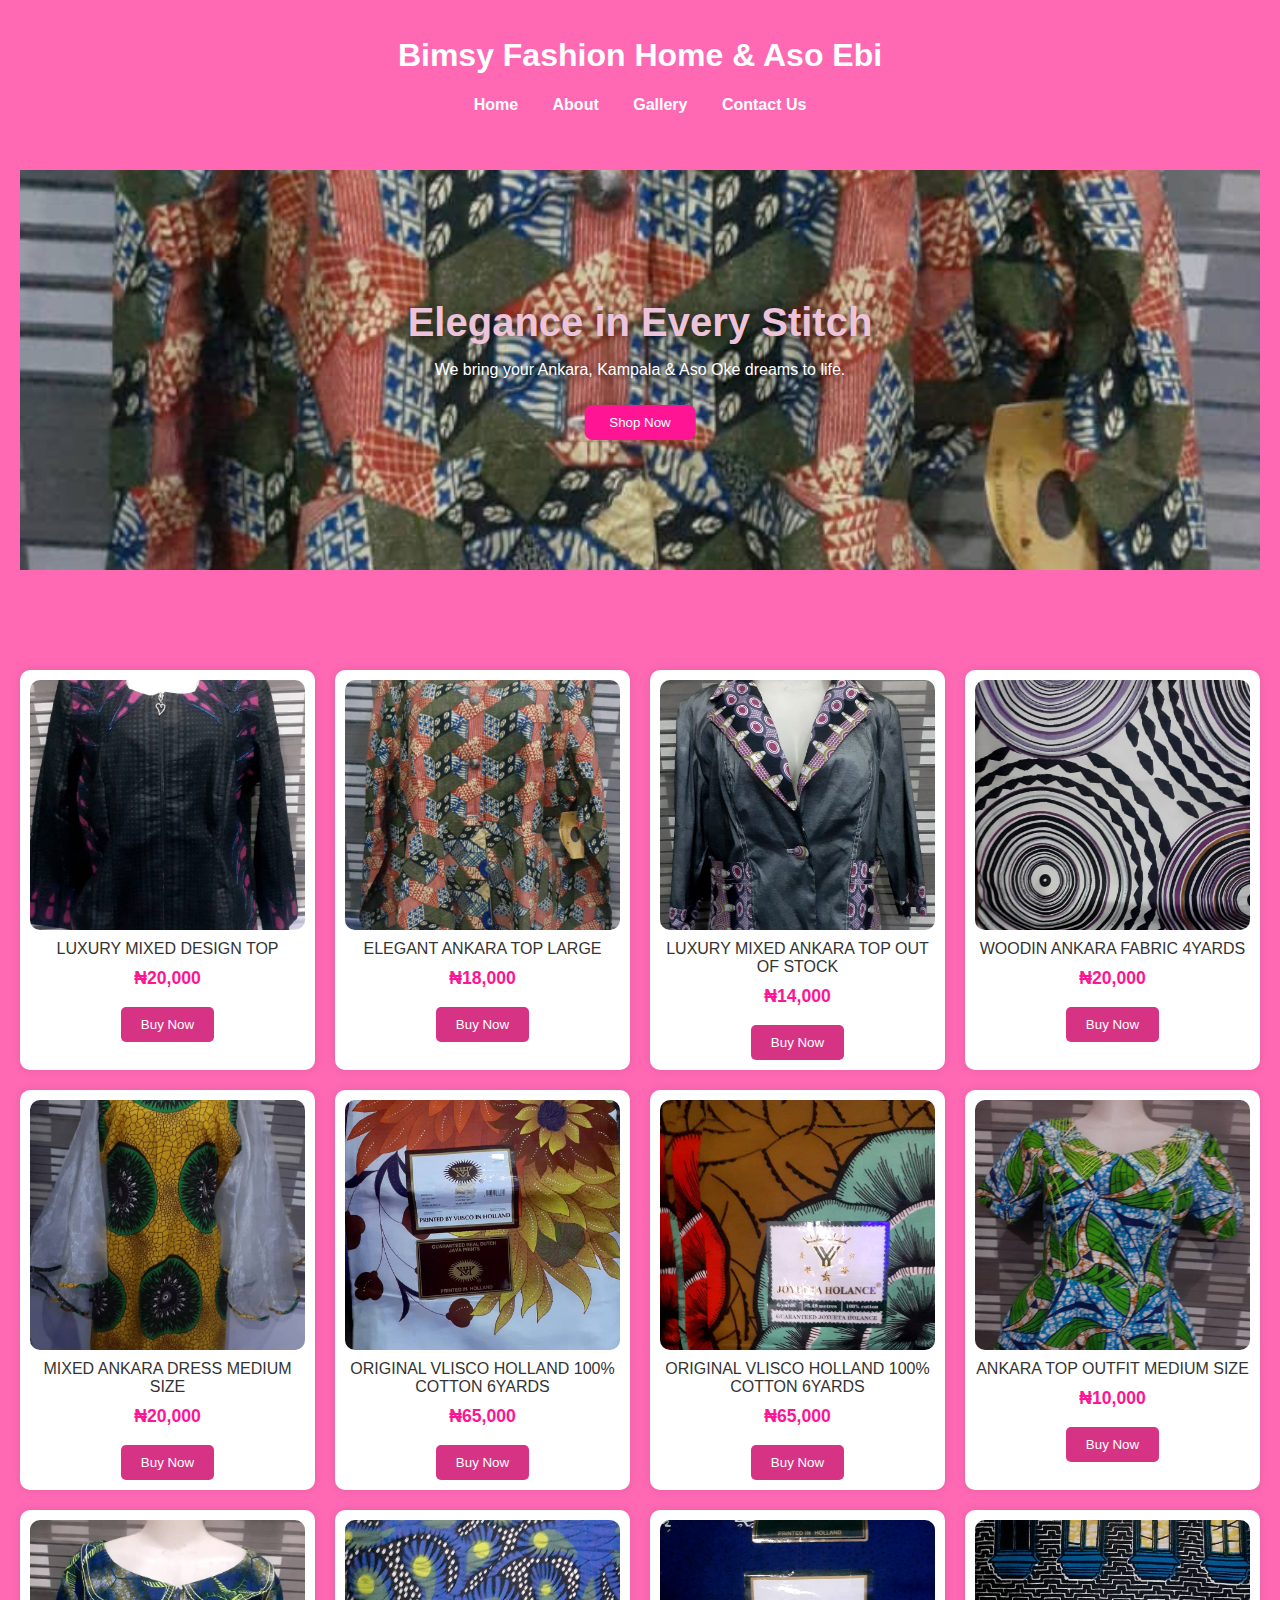
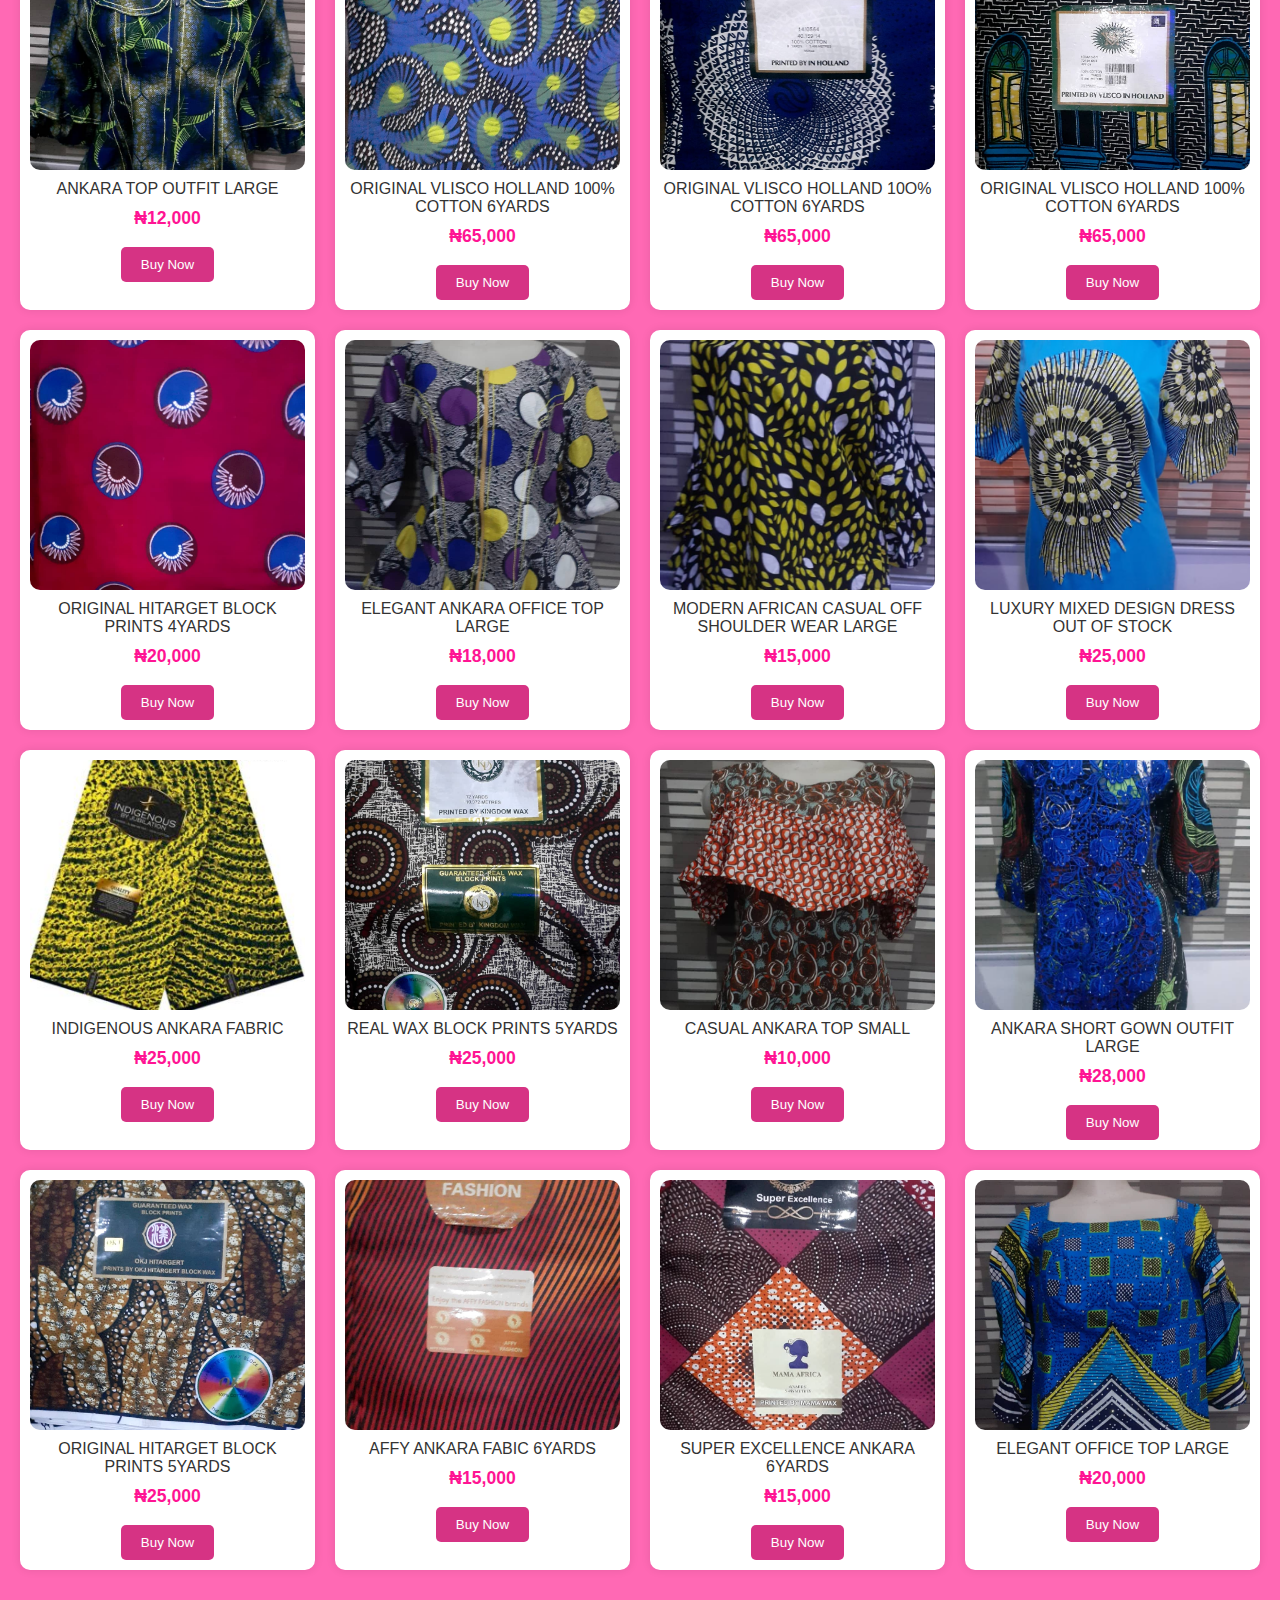
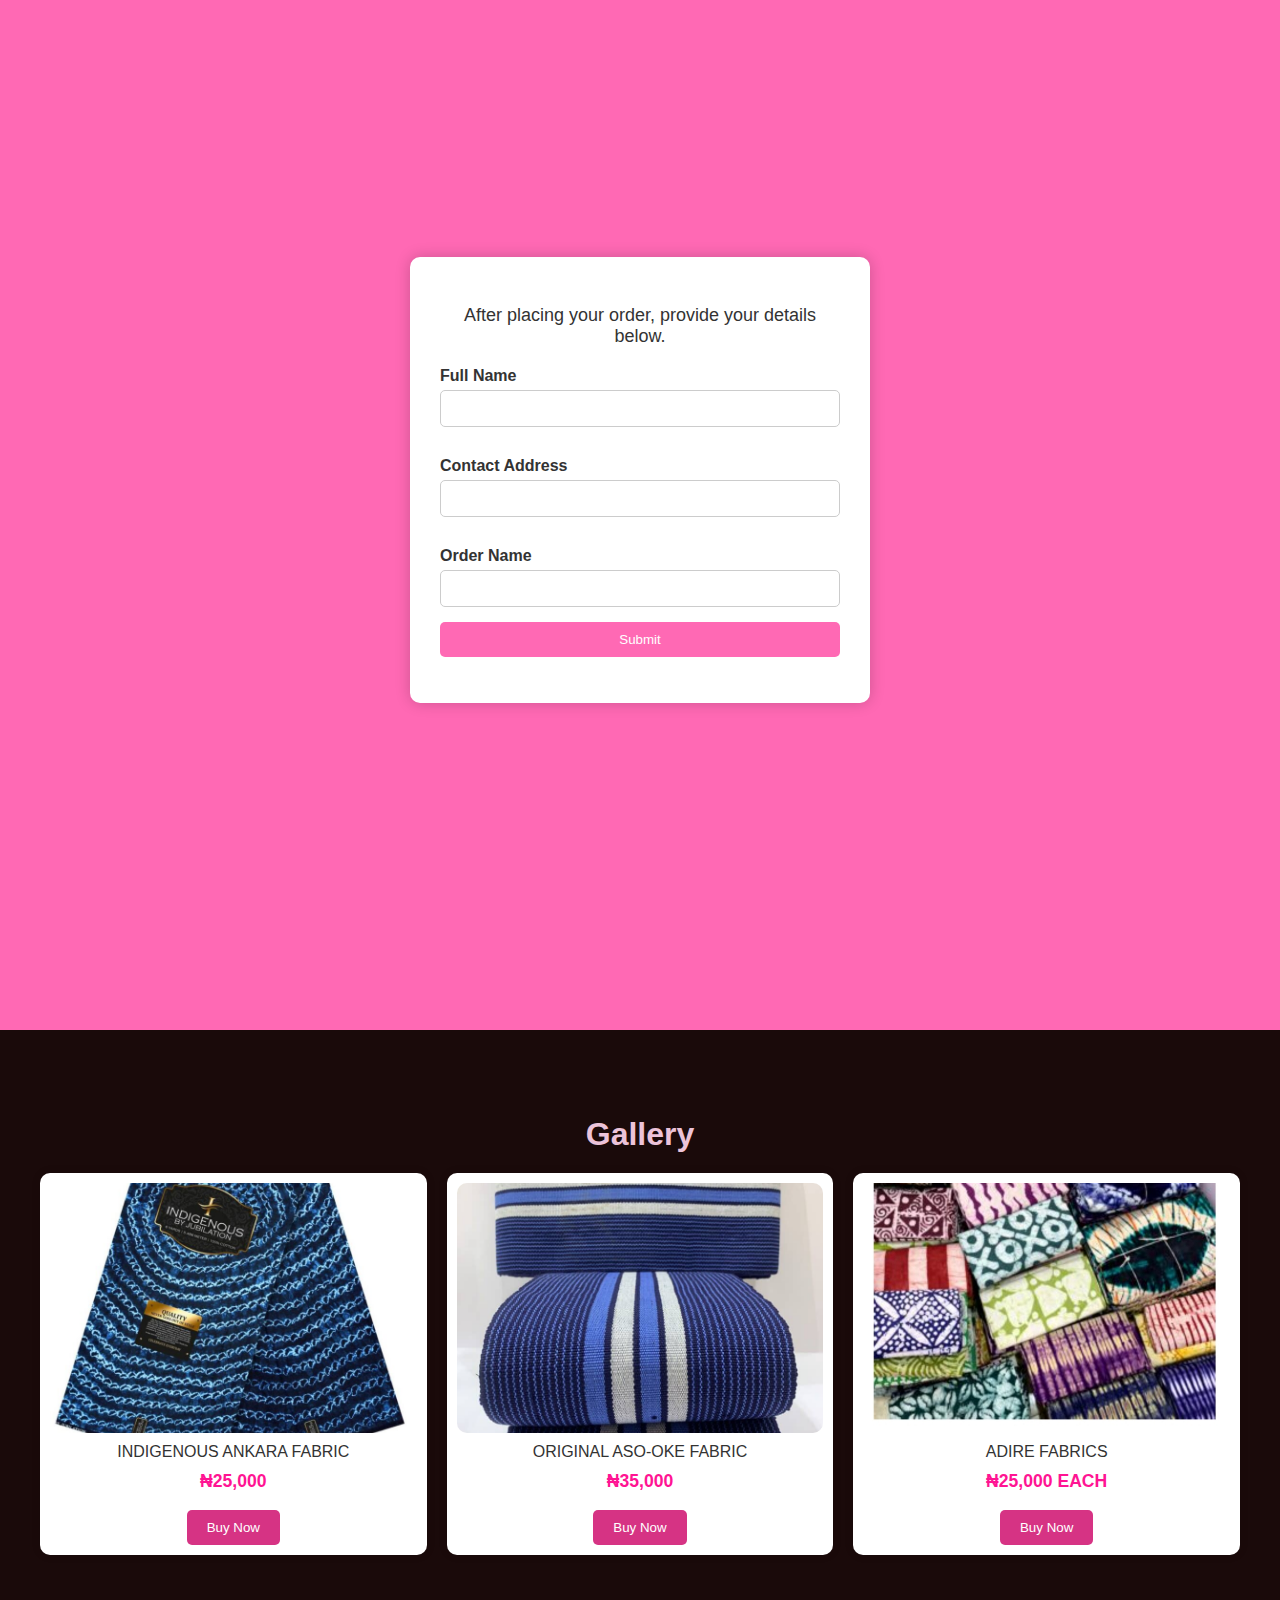
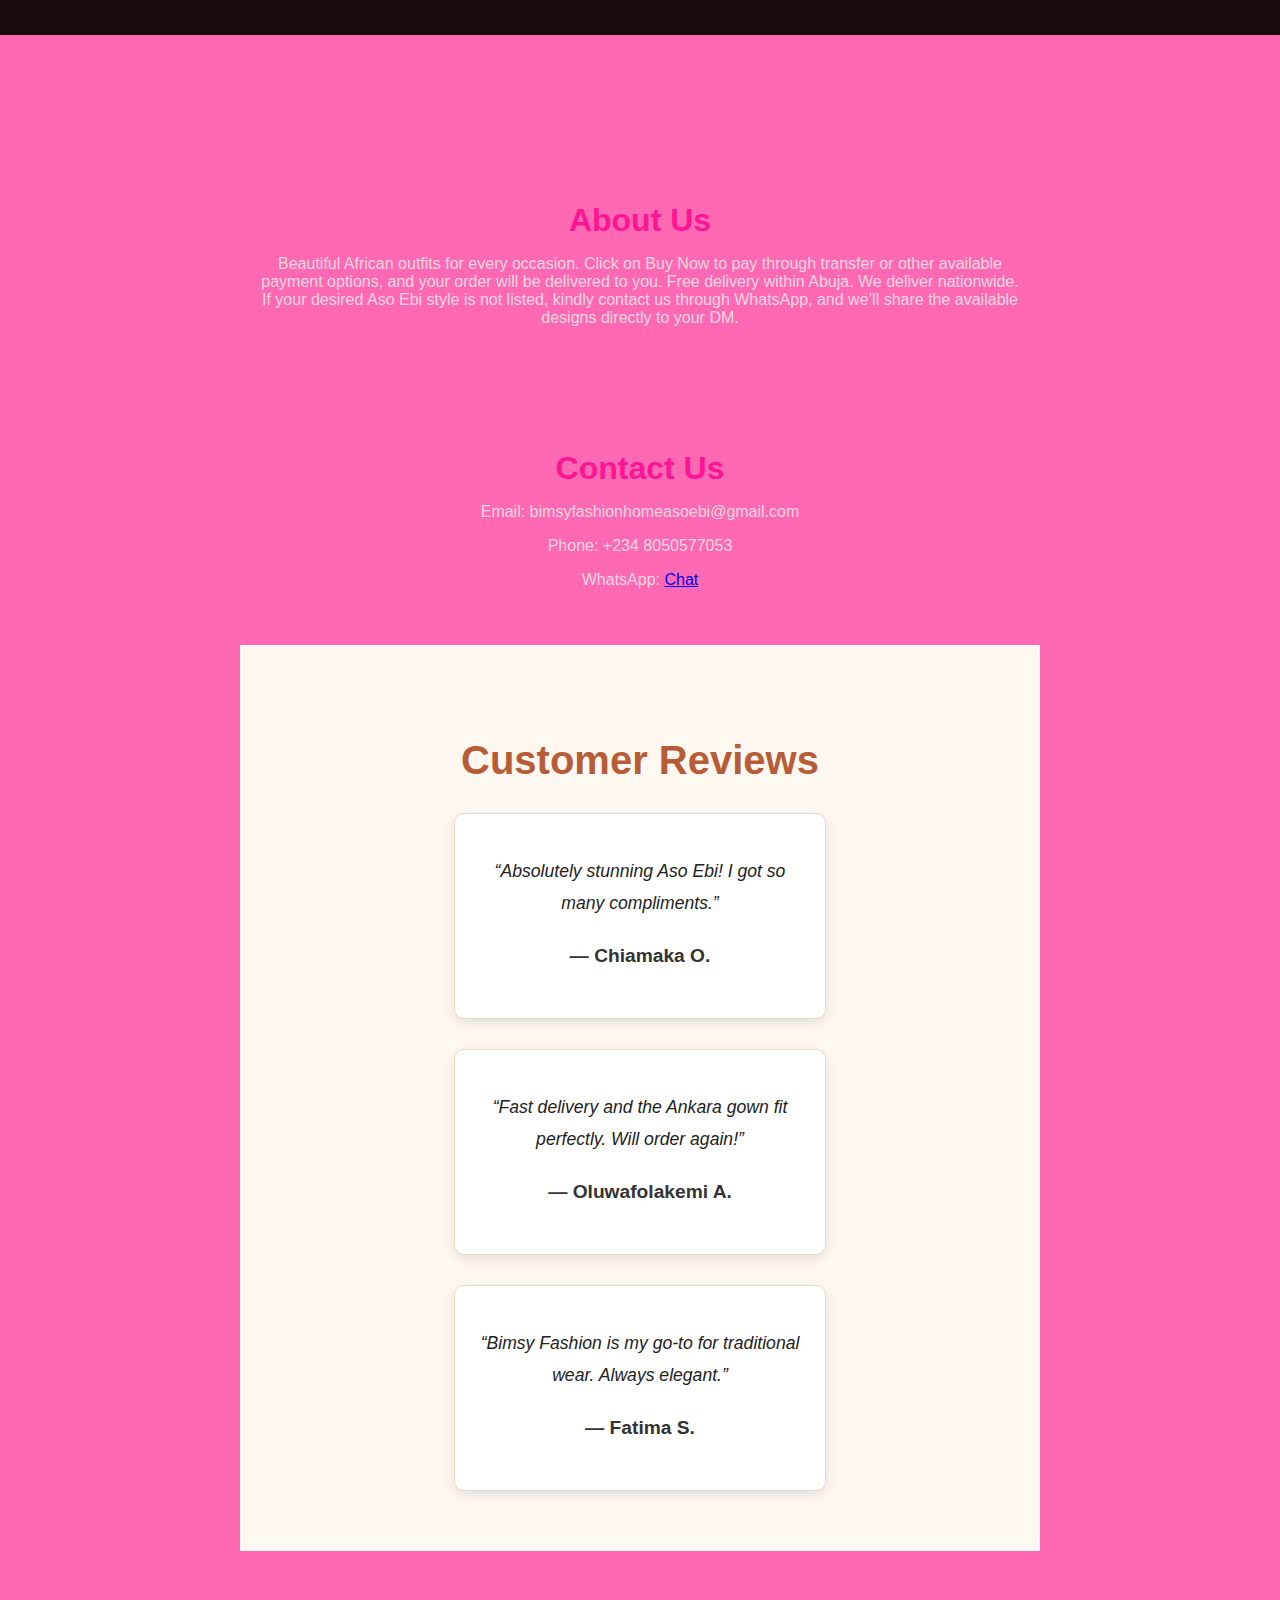
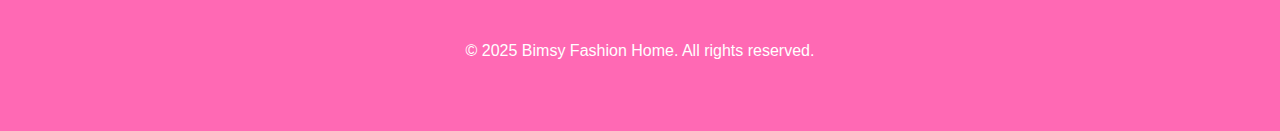
<file: index.html>
<html lang="en">
<head>
  <meta charset="UTF-8" />
  <meta name="viewport" content="width=device-width, initial-scale=1.0" />
  <title>Bimsy Fashion Home & Aso Ebi</title>
  <link rel="stylesheet" href="style.css" />
  <script src="https://js.paystack.co/v1/inline.js"></script>
  
</head>
<body>
 
<header>
    <h1>Bimsy Fashion Home & Aso Ebi</h1>
    <nav>
      <a href="#home">Home</a>
      <a href="#about">About</a>
      <a href="#gallery">Gallery</a>
      <a href="#contact">Contact Us</a>
    </nav>
  </header>
  <section id="home" class="hero">
    <div class="slideshow-container">
      <div class="slide fade">
        <img src="images/ankara2.jpg" alt="ankara2" />
      </div>
      <div class="slide fade">
        <img src="images/asoebi2.jpg" alt="asoebi2" />
      </div>
      <div class="slide fade">
        <img src="images/ankara3.jpg" alt="ankara3.jpg" />
      </div>
    </div>

    <div class="hero-text">
      <h2>Elegance in Every Stitch</h2>
      <p>We bring your Ankara, Kampala & Aso Oke dreams to life.</p>
      <button onclick="payWithPaystack()">Shop Now</button>
    </div>
  </section>

 <div class="gallery-grid">
  <div class="item">
    <img src="images/ankara30.jpg" alt="ankara30" />
    <p>LUXURY MIXED DESIGN TOP </p>
    <h4>₦20,000</h4>
    <button onclick="payWithPaystack(15000)">Buy Now</button>
  </div>

  <div class="item">
    <img src="images/ankara2.jpg" alt="ankara2" />
    <p>ELEGANT ANKARA TOP LARGE</p>
    <h4>₦18,000</h4>
    <button onclick="payWithPaystack(18000)">Buy Now</button>
  </div>

  <div class="item">
    <img src="images/ankara1.jpg" alt="ankara1" />
    <p>LUXURY MIXED ANKARA TOP OUT OF STOCK </p>
    <h4>₦14,000</h4>
    <button onclick="payWithPaystack(14000)">Buy Now</button>
  </div>

  <div class="item">
    <img src="images/asoebi1.jpg" alt="asoebi1" />
    <p>WOODIN ANKARA FABRIC 4YARDS</p>
    <h4>₦20,000</h4>
    <button onclick="payWithPaystack(20000)">Buy Now</button>
  </div>

  <div class="item">
    <img src="images/asoebi2.jpg" alt="asoebi2" />
    <p>MIXED ANKARA DRESS MEDIUM SIZE</p>
    <h4>₦20,000</h4>
    <button onclick="payWithPaystack(25000)">Buy Now</button>
  </div>

  <div class="item">
    <img src="images/asoebi10.jpg" alt="asoebi" />
    <p>ORIGINAL VLISCO HOLLAND 100% COTTON 6YARDS</p>
    <h4>₦65,000</h4> 
    <button onclick="payWithPaystack(65000)">Buy Now</button>
  </div>

  <div class="item">
    <img src="images/kampala1.jpg" alt="kampala1" />
    <p>ORIGINAL VLISCO HOLLAND 100% COTTON  6YARDS</p>
    <h4>₦65,000</h4>
    <button onclick="payWithPaystack(65000)">Buy Now</button>
  </div>

  <div class="item">
    <img src="images/kampala20.jpg" alt="kampala20" />
    <p>ANKARA TOP OUTFIT MEDIUM SIZE</p>
    <h4>₦10,000</h4>
    <button onclick="payWithPaystack(10000)">Buy Now</button>
  </div>

  <div class="item">
    <img src="images/kampala3.jpg" alt="kampala3" />
    <p>ANKARA TOP OUTFIT LARGE</p>
    <h4>₦12,000</h4>
    <button onclick="payWithPaystack(12000)">Buy Now</button>
  </div>

  <div class="item">
    <img src="images/kampala8.jpg" alt="kampala8" />
    <p>ORIGINAL VLISCO HOLLAND 100% COTTON 6YARDS</p>
    <h4>₦65,000</h4>
    <button onclick="payWithPaystack(65000)">Buy Now</button>
  </div>

  <div class="item">
    <img src="images/ankara4.jpg" alt="ankara4" />
    <p>ORIGINAL VLISCO HOLLAND 10O% COTTON 6YARDS</p>
    <h4>₦65,000</h4>
    <button onclick="payWithPaystack(65000)">Buy Now</button>
  </div>

  <div class="item">
    <img src="images/asoebi4.jpg" alt="asoebi4" />
    <p>ORIGINAL VLISCO HOLLAND 100% COTTON 6YARDS</p>
    <h4>₦65,000</h4>
    <button onclick="payWithPaystack(65000)">Buy Now</button>
  </div>
</div>
<div class="gallery-grid">
  <div class="item">
    <img src="images/ankara11.jpg" alt="ankara11" />
    <p>ORIGINAL HITARGET BLOCK PRINTS 4YARDS</p>
    <h4>₦20,000</h4>
    <button onclick="payWithPaystack(20000)">Buy Now</button>
  </div>

  <div class="item">
    <img src="images/ankara26.jpg" alt="ankara26" />
    <p>ELEGANT ANKARA OFFICE TOP LARGE</p>
    <h4>₦18,000</h4>
    <button onclick="payWithPaystack(18000)">Buy Now</button>
  </div>

  <div class="item">
    <img src="images/ankara3.jpg" alt="ankara3" />
    <p>MODERN AFRICAN CASUAL OFF SHOULDER WEAR LARGE </p>
    <h4>₦15,000</h4>
    <button onclick="payWithPaystack(14000)">Buy Now</button>
  </div>

  <div class="item">
    <img src="images/asoebi9.jpg" alt="asoebi9" />
    <p>LUXURY MIXED DESIGN DRESS OUT OF STOCK</p>
    <h4>₦25,000</h4>
    <button onclick="payWithPaystack(25000)">Buy Now</button>
  </div>

  <div class="item">
    <img src="images/asoebi50.jpg" alt="asoebi50" />
    <p>INDIGENOUS ANKARA FABRIC 
    <h4>₦25,000</h4>
    <button onclick="payWithPaystack(25000)">Buy Now</button>
  </div>

  <div class="item">
    <img src="images/asoebi5.jpg" alt="asoebi5" />
    <p>REAL WAX BLOCK PRINTS 5YARDS</p>
    <h4>₦25,000</h4>
    <button onclick="payWithPaystack(22000)">Buy Now</button>
  </div>

  <div class="item">
    <img src="images/kampala4.jpg" alt="kampala4" />
    <p>CASUAL ANKARA TOP SMALL </p>
    <h4>₦10,000</h4>
    <button onclick="payWithPaystack(10000)">Buy Now</button>
  </div>

  <div class="item">
    <img src="images/kampala17.jpg" alt="kampala17" />
    <p>ANKARA SHORT GOWN OUTFIT LARGE</p>
    <h4>₦28,000</h4>
    <button onclick="payWithPaystack(28000)">Buy Now</button>
  </div>

  <div class="item">
    <img src="images/kampala6.jpg" alt="kampala6" />
    <p>ORIGINAL HITARGET BLOCK PRINTS 5YARDS</p>
    <h4>₦25,000</h4>
    <button onclick="payWithPaystack(25000)">Buy Now</button>
  </div>

  <div class="item">
    <img src="images/kampala14.jpg" alt="kampala14" />
    <p>AFFY ANKARA FABIC 6YARDS</p>
    <h4>₦15,000</h4>
    <button onclick="payWithPaystack(15000)">Buy Now</button>
  </div>

  <div class="item">
    <img src="images/ankara15.jpg" alt="ankara15" />
    <p>SUPER EXCELLENCE ANKARA 6YARDS </p>
    <h4>₦15,000</h4>
    <button onclick="payWithPaystack(15000)">Buy Now</button>
  </div>

  <div class="item">
    <img src="images/asoebi16.jpg" alt="asoebi16" />
    <p>ELEGANT OFFICE TOP LARGE</p>
    <h4>₦20,000</h4>
    <button onclick="payWithPaystack(20000)">Buy Now</button>
  </div>
</div>

 <section id="delivery-address">
  <div class="form-container">
    <p class="note">After placing your order, provide your details below.</p>

    <form name="order" id="order" method="POST" data-netlify="true" action="/thank-you.html" class="styled-form">
      <input type="hidden" name="form-name" value="order" />

      <label>Full Name</label>
      <input type="text" name="name" required />

      <label>Contact Address</label>
      <input type="text" name="address" required />

      <label>Order Name</label>
      <input type="text" name="order_name" required />

      <button type="submit">Submit</button>
    </form>
  </div>
</section>

  <section id="gallery">
  <div class="container">
    <h2>Gallery</h2>
    <div class="gallery-grid">
      <div class="item">
        <img src="images/asoebi51.jpg" alt="asoebi51" />
        <p>INDIGENOUS ANKARA FABRIC
        <h4>₦25,000</h4>
        <button onclick="payWithPaystack(20000)">Buy Now</button>
      </div>

      <!-- Add more items like this -->
      <div class="item">
        <img src="images/asoebi56.jpg" alt="asoebi56"/>
        <p>ORIGINAL ASO-OKE FABRIC
        <h4>₦35,000</h4>
        <button onclick="payWithPaystack(25000)">Buy Now</button>
      </div>

      <div class="item">
        <img src="images/asoebi53.jpg" alt="asoebi53" />
        <p>ADIRE FABRICS </p>
        <h4>₦25,000 EACH</h4>
        <button onclick="payWithPaystack(18000)">Buy Now</button>
      </div>
    </div>
  </div>
</section>
  <section id="about">
    <div class="container">

  <section id="about">
  <h2>About Us</h2>
  <p>Beautiful African outfits for every occasion. Click on Buy Now to pay through transfer or other available payment options, and your order will be delivered to you.
Free delivery within Abuja. We deliver nationwide.
If your desired Aso Ebi style is not listed, kindly contact us through WhatsApp, and we’ll share the available designs directly to your DM.</p>
</section>

<section id="contact">
  <h2>Contact Us</h2>
  <p>Email: bimsyfashionhomeasoebi@gmail.com</p>
  <p>Phone: +234 8050577053</p>
  <p>WhatsApp: <a href="https://wa.me/2348050577053" target="_blank">Chat</a></p>
</section>

<section id="reviews">
  <h2>Customer Reviews</h2>
  <div class="review-wrapper">
    <div class="review">
      <p>“Absolutely stunning Aso Ebi! I got so many compliments.”</p>
      <h4>— Chiamaka O.</h4>
    </div>
    <div class="review">
      <p>“Fast delivery and the Ankara gown fit perfectly. Will order again!”</p>
      <h4>— Oluwafolakemi A.</h4>
    </div>
    <div class="review">
      <p>“Bimsy Fashion is my go-to for traditional wear. Always elegant.”</p>
      <h4>— Fatima S.</h4>
    </div>
  </div>
</section>

  <footer>
    <p>© 2025 Bimsy Fashion Home. All rights reserved. </p>
  </footer>

  <script src="script.js"></script>

  
</body>

<script src="https://js.paystack.co/v1/inline.js"></script>
<script>
  function payWithPaystack(amount) {
    let handler = PaystackPop.setup({
      key: 'pk_live_65087d1537e195693fd1c163d0a0910a9f2a5f23', // Replace this with your Paystack public key
      email: 'customer@email.com',
      amount: amount * 100, // Convert Naira to Kobo
      currency: 'NGN',
      callback: function(response) {
        alert('Payment successful! Reference: ' + response.reference);
      },
      onClose: function() {
        alert('Payment window closed.');
      },
    });
    handler.openIframe();
  }
</script>


</html>
</file>
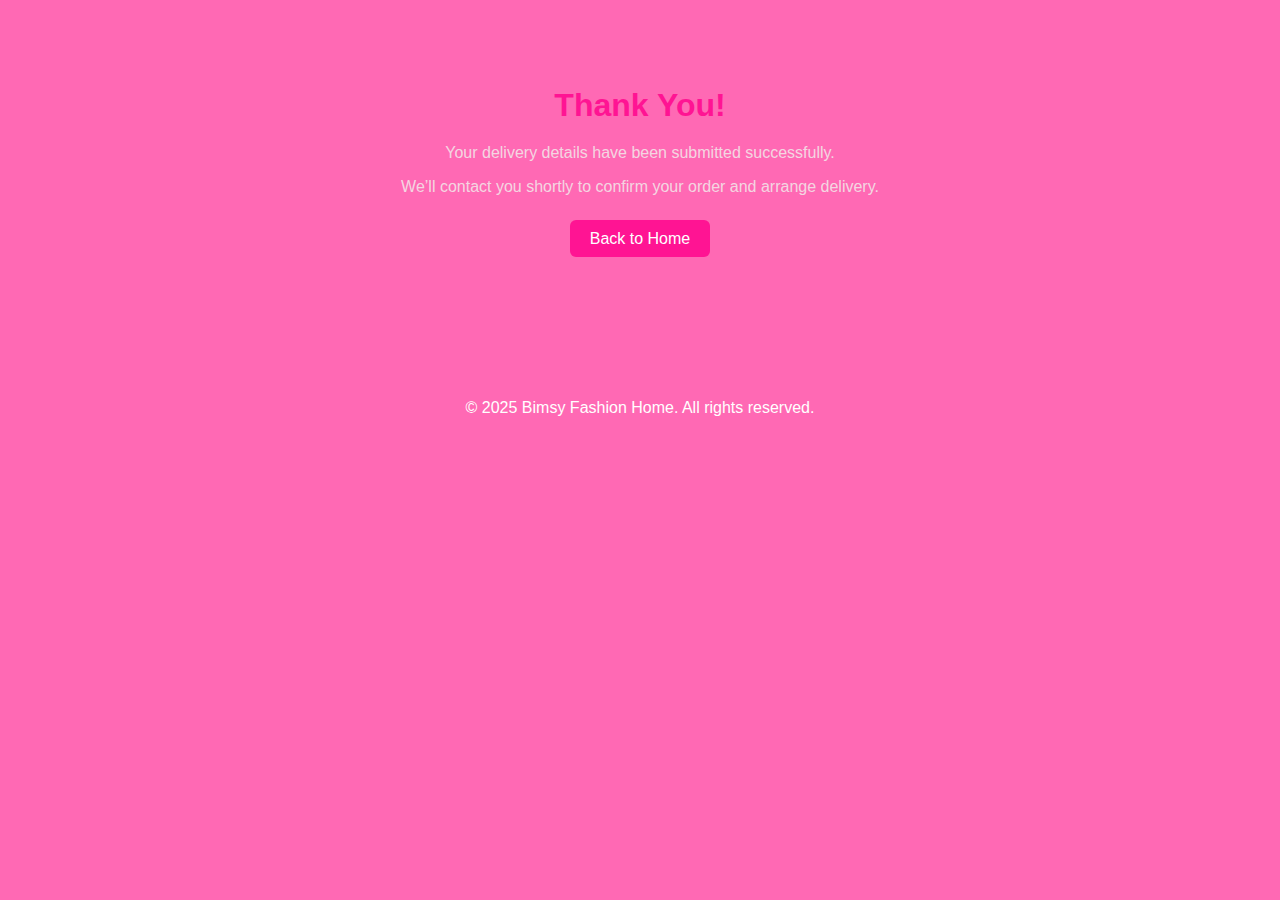
<file: success.html>
<!DOCTYPE html>
<html lang="en">
<head>
  <meta charset="UTF-8" />
  <meta name="viewport" content="width=device-width, initial-scale=1.0" />
  <title>Submission Successful</title>
  <link rel="stylesheet" href="style.css" />
</head>
<body>
  <section class="container" style="text-align: center; padding: 60px 20px;">
    <h2 style="color: #ff1493;">Thank You!</h2>
    <p>Your delivery details have been submitted successfully.</p>
    <p>We’ll contact you shortly to confirm your order and arrange delivery.</p>
    <br />
    <a href="index.html" style="background-color: #ff1493; color: white; padding: 10px 20px; border-radius: 6px; text-decoration: none;">Back to Home</a>
  </section>

  <footer>
    <p>© 2025 Bimsy Fashion Home. All rights reserved.</p>
  </footer>
</body>
</html>
</file>
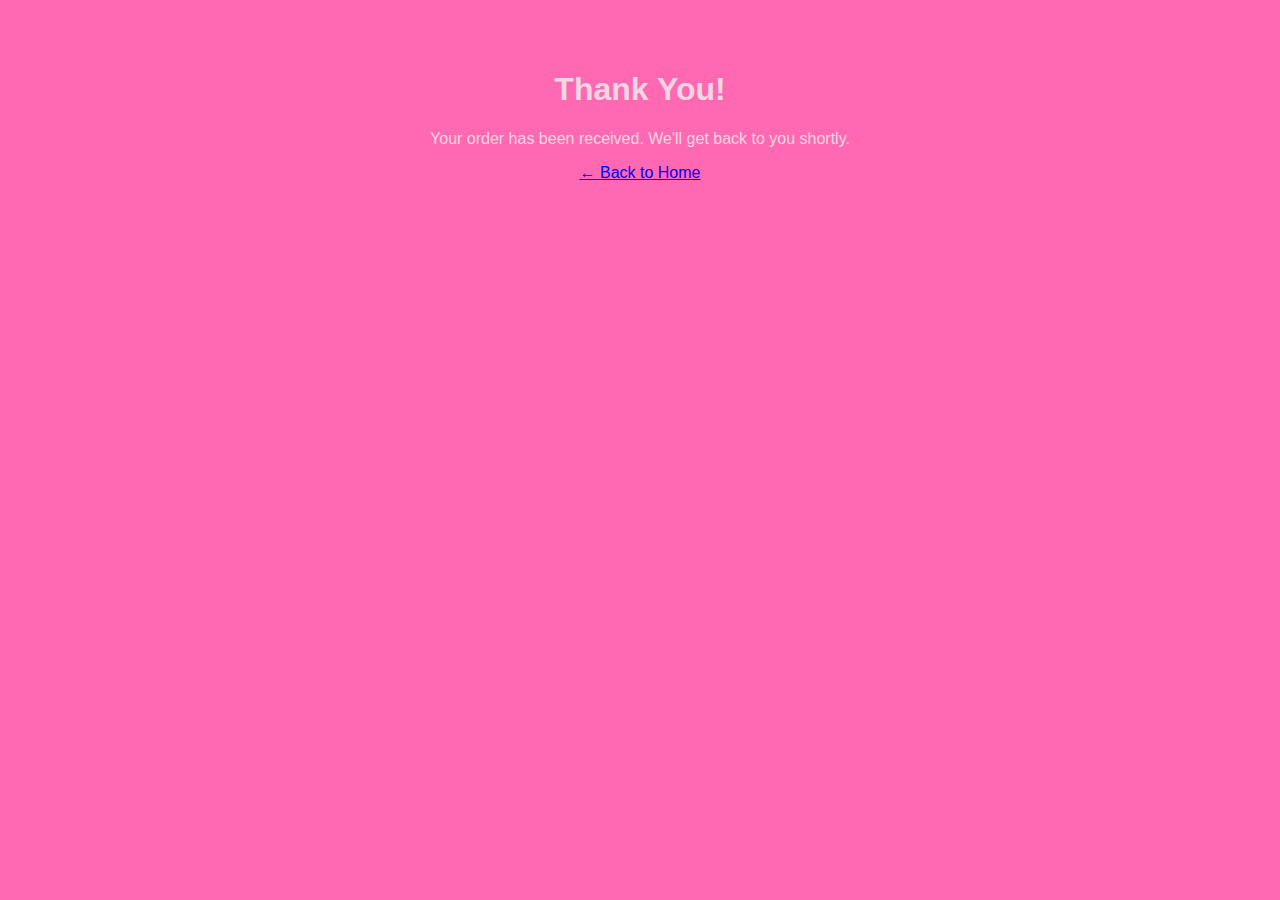
<file: thank-you.html>
<!DOCTYPE html>
<html lang="en">
<head>
  <meta charset="UTF-8">
  <meta name="viewport" content="width=device-width, initial-scale=1.0">
  <title>Thank You</title>
  <link rel="stylesheet" href="style.css">
</head>
<body>
  <section id="thank-you" style="text-align: center; padding: 50px;">
    <h1>Thank You!</h1>
    <p>Your order has been received. We'll get back to you shortly.</p>
    <a href="index.html">← Back to Home</a>
  </section>
</body>
</html>
</file>
<file: style.css>
body {
  font-family: "Poppins", sans-serif;
  margin: 0;
  background-color: #ff69b4;
  color: #f2eaeadc;
  scroll-behavior: smooth;
}

header {
  background-color: #ff69b4;
  color: white;
  text-align: center;
  padding: 1rem 0;
  position: sticky;
  top: 0;
  z-index: 10;
}

nav a {
  color: white;
  margin: 0 15px;
  text-decoration: none;
  font-weight: bold;
  transition: 0.3s;
}

nav a:hover {
  color: #ffe4e1;
}

.hero {
  position: relative;
  text-align: center;
}

.slideshow-container {
  position: relative;
  max-width: 100%;
  height: 400px;
  overflow: hidden;
}

.slide {
  display: none;
  height: 400px;
}

.slide img {
  width: 100%;
  height: 400px;
  object-fit: cover;
}

.hero-text {
  position: absolute;
  top: 50%;
  left: 50%;
  transform: translate(-50%, -50%);
  color: white;
  text-shadow: 2px 2px 8px rgba(0,0,0,0.5);
}

.hero-text h2 {
  font-size: 2.5rem;
  margin: 0;
}

.hero-text button {
  background-color: #ff1493;
  color: white;
  border: none;
  padding: 10px 25px;
  border-radius: 8px;
  cursor: pointer;
  margin-top: 10px;
}

.hero-text button:hover {
  background-color: #ff69b4;
}



.gallery-grid {
  display: grid;
  grid-template-columns: repeat(auto-fit, minmax(250px, 1fr));
  gap: 20px;
  margin: 20px;
}

.gallery-grid .item {
  text-align: center;
  background: #fff;
  border-radius: 10px;
  padding: 10px;
  box-shadow: 0 0 10px rgba(0,0,0,0.1);
}

.gallery-grid img {
  width: 100%;
  height: 250px;
  object-fit: cover;
  border-radius: 8px;
}

.gallery-grid p {
  font-size: 16px;
  margin: 10px 0;
  font-weight: 500;
  color: #333;
}


.gallery-grid button:hover {
  background-color: #078c33;
}

/* Make it responsive */
@media (max-width: 768px) {
  .gallery-grid img {
    height: 200px;
  }
}

@media (max-width: 480px) {
  .gallery-grid img {
    height: 180px;
  }
}
#gallery {
  padding: 60px 20px;
  background-color: #1a0a0a;
  
}


.item {
  text-align: center;
  background-color: #1a0a0a;
  border-radius: 10px;
  padding: 10px;
  transition: transform 0.3s ease, box-shadow 0.3s ease;
}

.item:hover {
  transform: scale(1.03);
  box-shadow: 0 8px 16px rgba(0, 0, 0, 0.3);
}

.item img {
  width: 100%;
  height: 250px;
  object-fit: cover;
  border-radius: 10px;
}

.item .info {
  margin-top: 10px;
}

.price {
  font-weight: bold;
  color: #ff69b4;
  margin: 5px 0;
}

.desc {
  font-size: 0.9rem;
  color: #f2eaeadc;
  margin-bottom: 10px;
}

.item button {
  background-color: #ff1493;
  border: none;
  padding: 8px 15px;
  border-radius: 8px;
  color: white;
  cursor: pointer;
}

.item button:hover {
  background-color: #ff69b4;
}

.item h4 {
  color: #ff1493;
  margin: 8px 0;
  font-size: 1.1rem;
}



section {
  padding: 40px 20px;
}

footer {
  background-color: #ff69b4;
  color: white;
  padding: 15px;
}

#about, #contact {
  text-align: center; /* centers text */
  max-width: 800px;   /* optional: keeps text from stretching too wide */
  margin: 0 auto;     /* centers the section horizontally */
  padding: 40px 20px;
}


#about h2, #contact h2 {
  font-size: 2rem;
  margin-bottom: 15px;
  color: #ff1493;
}

footer {
  background-color: #ff69b4;
  color: white;
  padding: 15px;
  text-align: center; /* centers footer text */
}

.products {
  display: flex;
  flex-wrap: wrap;
  justify-content: center;
  gap: 20px;
}

.item {
  text-align: center;
}

.item button {
  margin-top: 10px;
  padding: 10px 20px;
  background-color: #d63384;
  border: none;
  color: white;
  border-radius: 5px;
  cursor: pointer;
  transition: background 0.3s ease;
}

.item button:hover {
  background-color: #9c1f5a;
}

footer {
  background-color: #ff69b4;
  color: white;
  padding: 15px;
  text-align: center;
}

#reviews {
  padding: 60px 20px;
  background-color: #fff8f0;
  text-align: center;
}

#reviews h2 {
  font-size: 2.5rem;
  margin-bottom: 30px;
  color: #b85c38;
  font-family: 'Segoe UI', sans-serif;
}

.review-wrapper {
  display: flex;
  flex-wrap: wrap;
  justify-content: center;
  gap: 30px;
}

.review {
  background-color: #ffffff;
  border: 1px solid #f0d5c9;
  border-radius: 10px;
  padding: 25px;
  max-width: 320px;
  box-shadow: 0 4px 12px rgba(0,0,0,0.1);
  transition: transform 0.3s ease;
  color: #222222; /* Darker text for all content inside */
  font-family: 'Segoe UI', sans-serif;
}

.review p {
  font-style: italic;
  color: #222222;
  font-size: 1.1rem; /* Increased font size */
  line-height: 1.8;   /* Better spacing */
  margin-bottom: 15px;
}

.review h4 {
  color: #333333;
  font-weight: bold;
  font-size: 1.2rem;
  }

 
/* Reset and base layout */
body, html {
  margin: 0;
  padding: 0;
  height: 100%;
}

/* Target your section and form container */
#delivery-address {
  display: flex;
  justify-content: center;
  align-items: center;
  height: 100vh;
  background-color: #ff69b4; /* optional pink background */
}

#delivery-address .form-container {
  background-color: white;
  padding: 30px;
  border-radius: 10px;
  box-shadow: 0 0 15px rgba(0,0,0,0.2);
  width: 100%;
  max-width: 400px;
}

/* Style the form elements */
.styled-form label {
  display: block;
  margin-top: 10px;
  font-weight: bold;
}

.styled-form input {
  width: 100%;
  padding: 10px;
  margin-top: 5px;
  margin-bottom: 15px;
  border: 1px solid #ccc;
  border-radius: 5px;
}

.styled-form button {
  width: 100%;
  padding: 10px;
  background-color: #ff69b4;
  color: white;
  border: none;
  border-radius: 5px;
  cursor: pointer;
}

.styled-form button:hover {
  background-color: #e055a1;
}

.styled-form label {
  display: block;
  margin-top: 15px;
  font-size: 16px;
  color: #333; /* dark text for visibility */
  font-weight: bold;
}

.note {
  font-size: 18px;
  color: #333; /* dark text for contrast */
  margin-bottom: 20px;
  text-align: center;
  font-weight: 500;
}

section h2 {
  font-size: 2rem;
  margin-bottom: 20px;
  text-align: center;
  color: rgba(236, 195, 217, 1);
}

section {
  margin-bottom: 60px;
}

@media (max-width: 768px) {
  .delivery-form {
    padding: 15px;
  }

  section h2 {
    font-size: 1.5rem;
  }
}
.navbar {
  background-color: #ff1493; /* bright pink background */
  padding: 10px 0;
  display: flex;
  justify-content: center;
  gap: 30px;
}

.navbar a {
  color: white;
  text-decoration: none;
  font-weight: bold;
  padding: 8px 16px;
  border-radius: 6px;
  transition: background 0.3s ease;
}

.navbar a:hover {
  background-color: #ff69b4; /* lighter pink on hover */
}


.thank-you-container {
  max-width: 600px;
  margin: 100px auto;
  padding: 2rem;
  background: #fff;
  border-radius: 12px;
  box-shadow: 0 4px 12px rgba(0,0,0,0.1);
  text-align: center;
}

.thank-you-container h1 {
  color: #333;
  margin-bottom: 1rem;
  font-size: 2rem;
}

.thank-you-container p {
  color: #555;
  margin-bottom: 1.5rem;
  font-size: 1.1rem;
}

.btn {
  display: inline-block;
  padding: 0.75rem 1.5rem;
  background: #111;
  color: #fff;
  text-decoration: none;
  border-radius: 6px;
  transition: background 0.3s ease;
}

.btn:hover {
  background: #444;
}

/* Base styles */
.navbar {
  background-color: #ff1493; /* bright pink */
  padding: 1rem;
}

.nav-links {
  list-style: none;
  display: flex;
  justify-content: space-around;
  flex-wrap: wrap;
  padding: 0;
  margin: 0;
}

.nav-links li a {
  color: white;
  text-decoration: none;
  font-weight: bold;
  padding: 0.5rem 1rem;
}

/* Mobile styles */
@media screen and (max-width: 600px) {
  .nav-links {
    flex-direction: column;
    align-items: center;
  }

  .nav-links li {
    margin-bottom: 0.5rem;
  }
}
</file>
